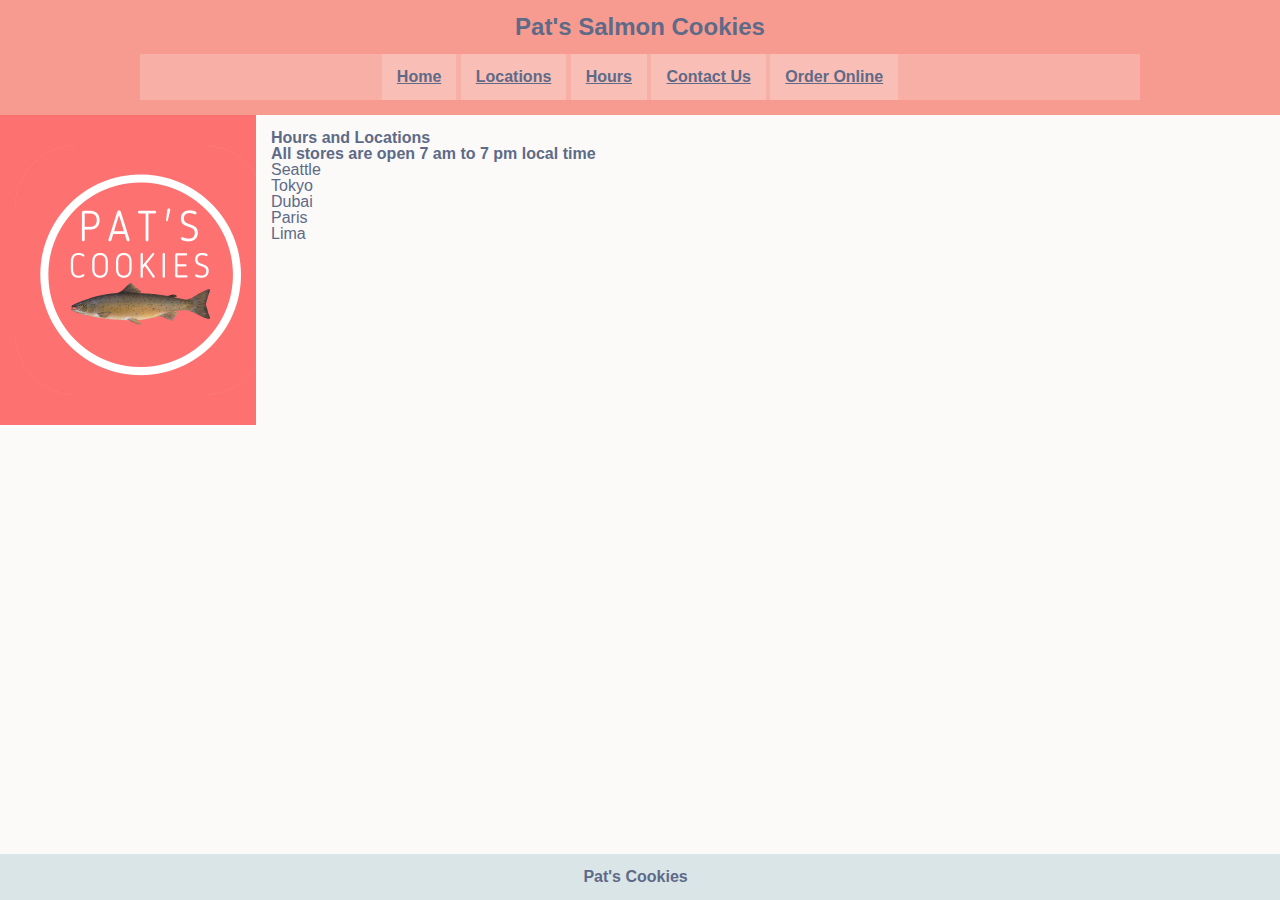
<file: index.html>
<!DOCTYPE html>
 <html class="html">
    <head>
        <meta charset="utf-8">
        <meta http-equiv="X-UA-Compatible" content="IE=edge">
        <title></title>
        <meta name="description" content="">
        <meta name="viewport" content="width=device-width, initial-scale=1">
        <link rel="stylesheet" href="css/reset.css">
        <link rel="stylesheet" href="css/style.css">
    </head>
    <body>
        <header>
            <a href="index.html" class="logo">
                <span>Pat's Salmon Cookies</span>
            </a>
            <nav>
                <ul>
                    <li>
                        <a href="index.html">Home</a>
                    </li>
                    <li>
                        <a href="locations.html">Locations</a>
                    </li>
                    <li>
                        <a href="hours.html">Hours</a>
                    </li>
                    <li>
                        <a href="contactus.html">Contact Us</a>
                    </li>
                    <li>
                        <a href="order.html">Order Online</a>
                    </li>
                </ul>
            </nav>
        </header>
        <div class="clear-float"> 
            <aside>
                <div>
                    <img src="images/Pat's.png" height="250px" width="250px">
                </div>
            </aside>
            <section>
                <h1>Hours and Locations</h1>
                <H2>All stores are open 7 am to 7 pm local time</H2>
                <ul>
                    <li>
                        Seattle
                    <li>
                    <li>
                        Tokyo
                    </li>
                    <li>
                        Dubai
                    </li>
                    <li>
                        Paris
                    </li>
                    <li>
                        Lima
                    </li>
                </p>
                <p>
                   
                </p>
            </section>
        </div>
        <div class="relative-parent">
            <footer><h2>Pat's Cookies &nbsp;</h2></footer>
        </div>
    </body>
</html>
</file>
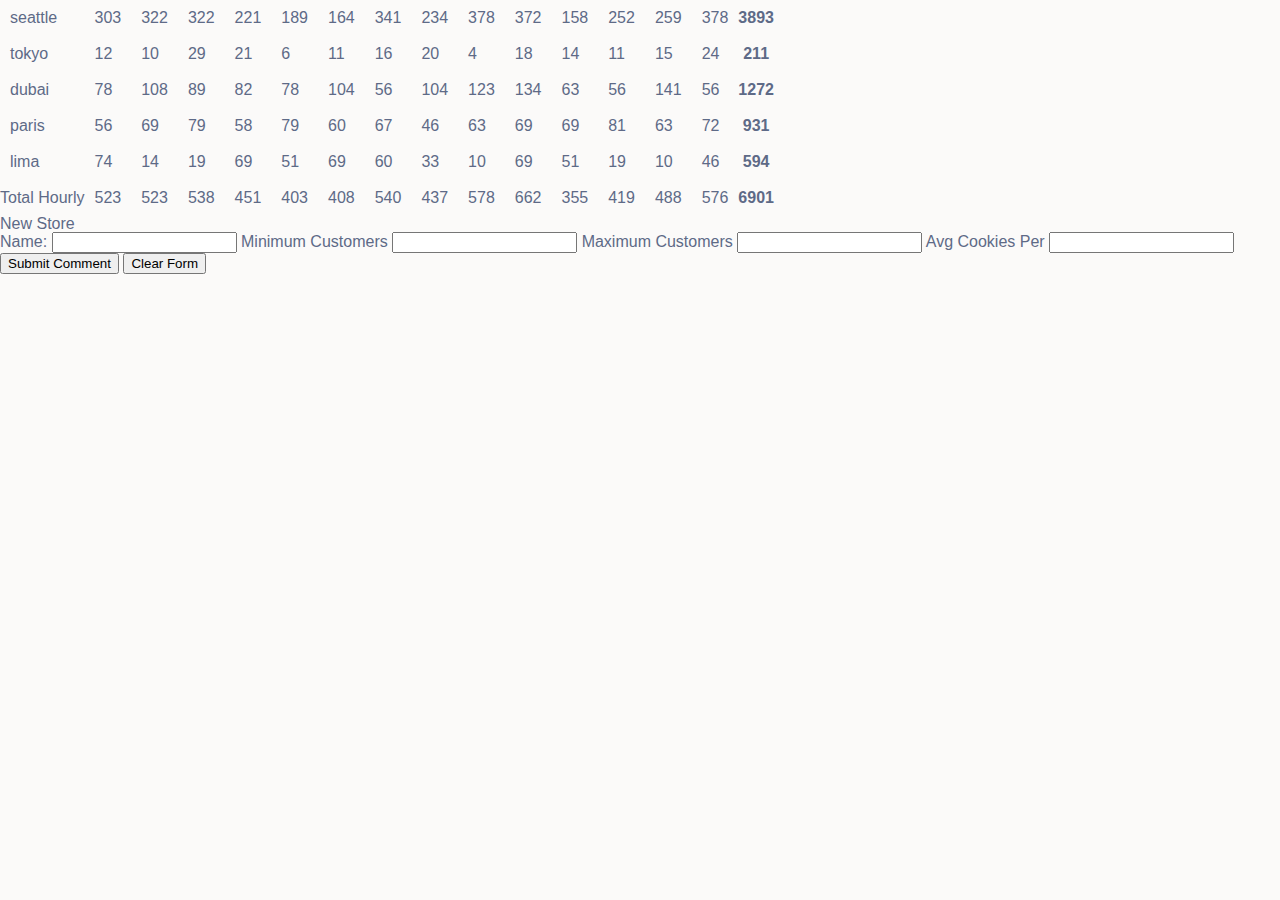
<file: sales.html>
<!DOCTYPE html>
 <html>
    <head>
        <meta charset="utf-8">
        <meta http-equiv="X-UA-Compatible" content="IE=edge">
        <title>Salmon Cookie Sales Magic</title>
        <meta name="description" content="">
        <meta name="viewport" content="width=device-width, initial-scale=1">
        <link rel="stylesheet" href="css/reset.css">
        <link rel="stylesheet" href="css/style.css">
    </head>
    <body>
        <table id="sales-table">
        </table>
        <p id="contact-us"></p>
        <form id="new-store">
            <fieldset>
                <legend>New Store</legend>
                <label for="name">Name:</label>
                <input id="name" type="text"/>
                <label for="minCust">Minimum Customers</label>
                <input id="minCust" type="number"/>
                <label for="maxCust">Maximum Customers</label>
                <input id="maxCust" type="number"/>
                <label for="avgCookies">Avg Cookies Per</label>
                <input id="avgCookies" type="number"/>
                </fieldset>
            <button type="=submit">Submit Comment</button>
            <button type="reset">Clear Form</button>
        </form>
        <script src="js/app.js"></script>
    </body>
</html>
</file>
<file: css/style.css>
/* Color Palette */
/*
--melon: hsla(5, 38%, 100%, 1);
--eggshell: hsla(46, 12%, 98%, 1);
--aero-blue: hsla(168, 24%, 95%, 1);
--powder-blue: hsla(188, 22%, 88%, 1);
--black-coral: hsla(222, 18%, 45%, 1);
*/

body {
    margin: 0;
    padding: 0;
    font-family: 'Gill Sans', 'Gill Sans MT', Calibri, 'Trebuchet MS', sans-serif;
    font-size: 16px;
    color: hsla(222, 18%, 45%, 1);
    background-color: hsla(46, 12%, 98%, 1);
    padding-bottom: 150px;
}

a,
a:hover,
a:visited,
a:active {
    color: inherit;
}

header {
    padding: 15px;
    background-color:rgb(247, 155, 144);
    color: hsla(222, 18%, 45%, 1);
    font-weight: bold;
}

.logo {
    display: block;
    font-size: 24px;
    text-decoration: none;
    text-align: center;
}

.logo img {
    display: block;
    width: 200px;
    margin: auto;
}

.logo span {
    display: block;
}

nav {
    width: 80%;
    margin: auto; /*How to center a block that is not 100% width */
    margin-top: 15px;
}

nav ul {
    margin: 0;
    padding: 0;
    list-style-type: none;
    text-align: center;
    background-color: rgba(255,255,255,0.2);
}

nav li {
    display: inline-block;
    padding: 15px;
    background-color: rgba(255,255,255,0.2);
}

aside {
    color: hsla(222, 18%, 45%, 1);
    text-align: center;
    padding: 15px;
    background-color: #fe7171;
    float: left;
    width: 20%;
    overflow: hidden;
    box-sizing: border-box; /* Don't forget border-box if you're adding any additional width through padding, borders, etc. */
}

aside div {
    margin: 15px 0;
}

aside img {
    display: block;
    background: rgb(247, 155, 144);
    border-radius: 25%;
}

section {
    padding: 15px;
    float: left;
    width: 80%;
    box-sizing: border-box;
}

.clear-float {
    clear: both;
    overflow: hidden;
}

.relative-parent { /* when positioning non-static elements, they will position themselves to the screen, unless they have a parent with non-static positioning, such as relative */
    position: relative;
}

footer {
    padding: 15px;
    text-align: center;
    background-color: hsla(188, 22%, 88%, 1);
    color: hsla(222, 18%, 45%, 1);
    position:fixed;
    bottom: 0;
    left: 0;
    right: 0;
}

td {
    padding: 10px;
}
</file>
